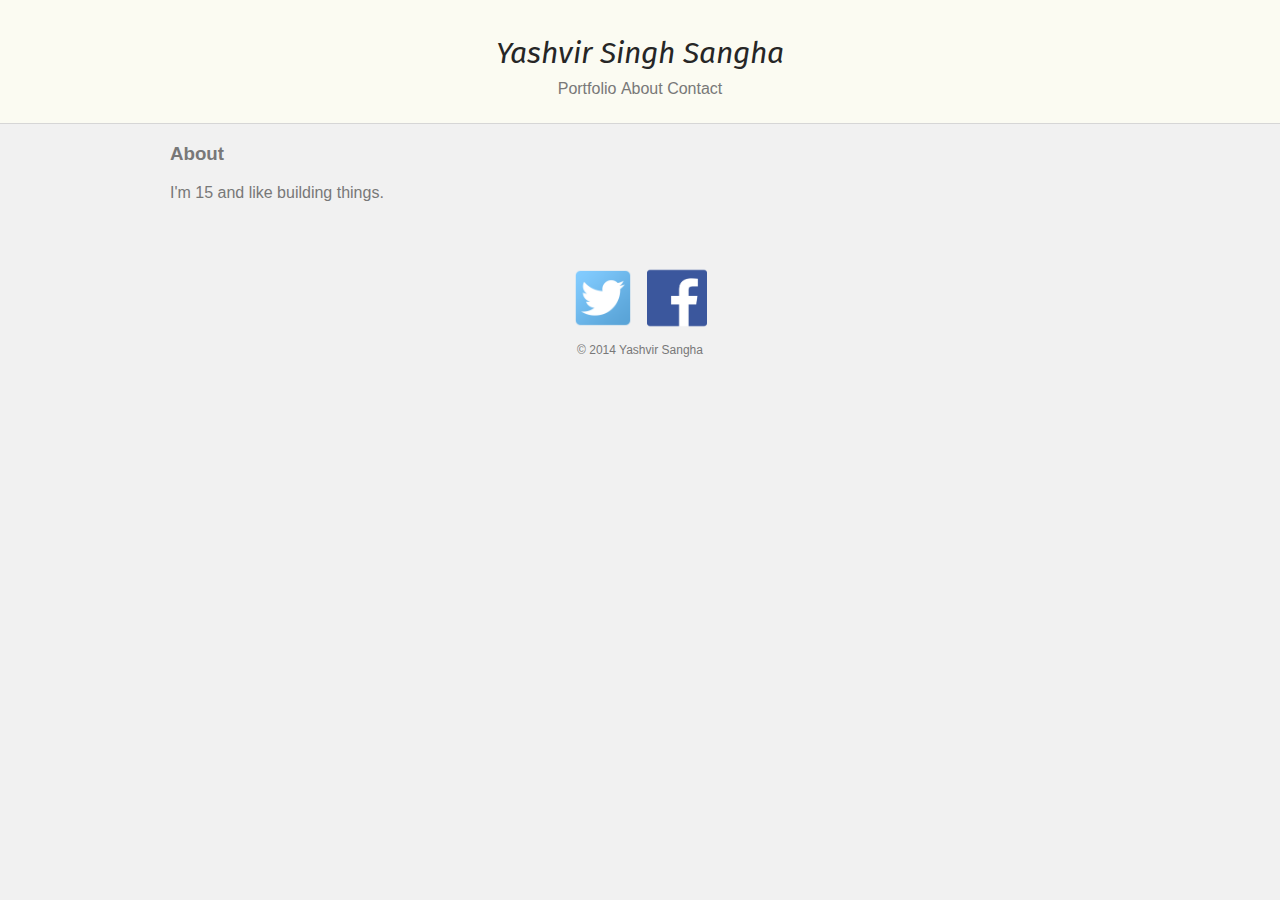
<file: about.html>
<!DOCTYPE HTML>
<HTML>
  <head>
    <meta charset="utf-8">
    <Title>Yashvir Sangha</Title>
    <link rel="stylesheet" href="css/normalize.css">
    <link href="http://fonts.googleapis.com/css?family='Roboto' rel='stylesheet' type='text/css'">
    <link rel="stylesheet" href="css/main.css">
  </head>
  <body>
  <header>
    <h1>Yashvir Singh Sangha</h1>
   <nav>
     <center>
       <ul>
         <li><a href="index.html">Portfolio</a></li>
         <li><a href="about.html">About</a></li>
         <li><a href="contact.html">Contact</a></li>
       </ul>
     </center>
   </nav>
  </header>
    <div id="wrapper">
      <section class="page_text">
      <h3> About </h3>
      <p>I'm 15 and like building things.</p>
      </section>
      <footer>
      <a href="http://twitter.com"><img src="Images/Twitter-icon.png" alt="twitter" class="social-icon">
        </a>
        <a href="http://facebook.com"><img src="Images/facebook_logo_detail.gif" alt="facebook" class="social-icon">
        </a>
        <p>&copy; 2014 Yashvir Sangha</p>
      </footer>
    </div>
  </body>
</HTML>
</file>
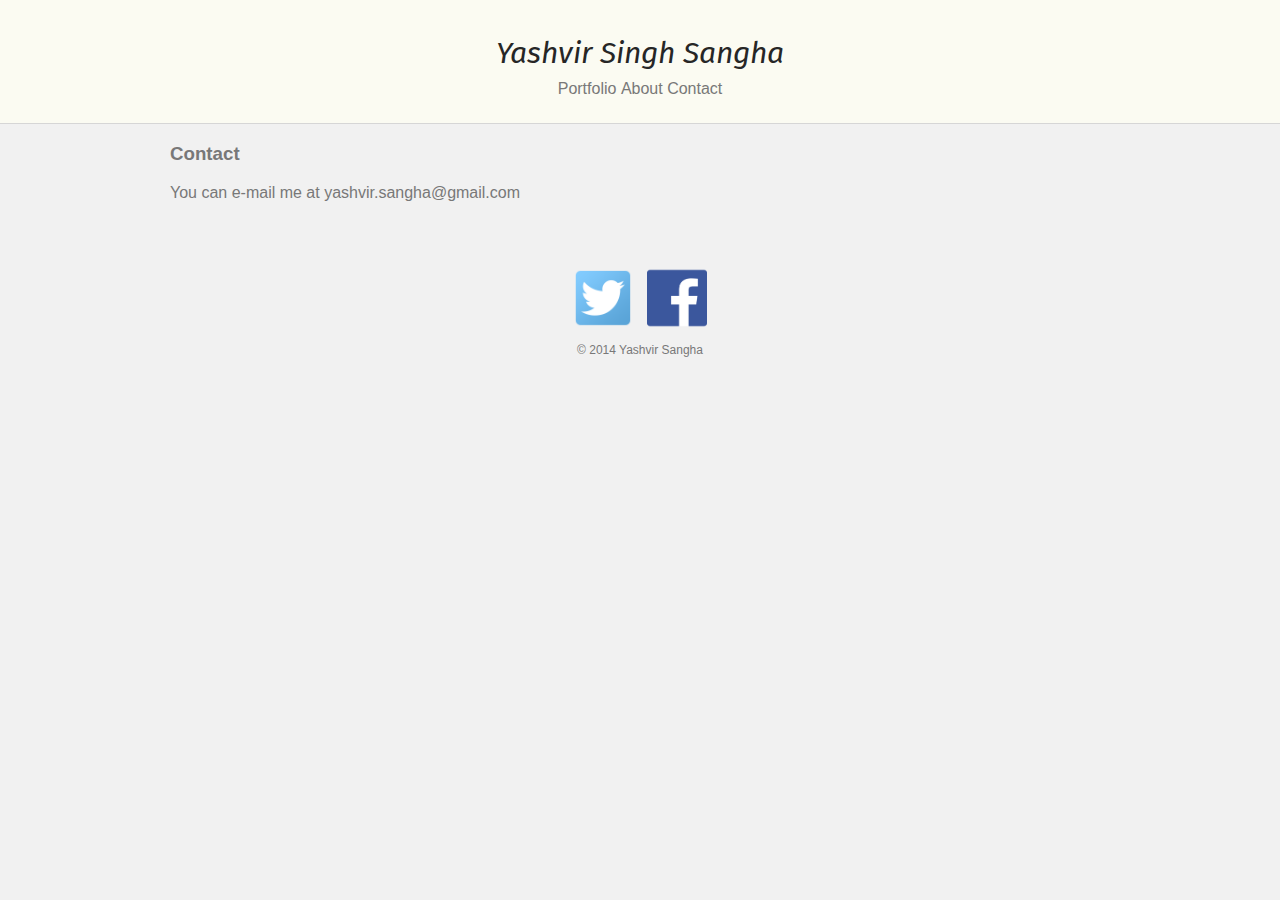
<file: contact.html>
<!DOCTYPE HTML>
<HTML>
  <head>
    <meta charset="utf-8">
    <Title>Yashvir Sangha</Title>
    <link rel="stylesheet" href="css/normalize.css">
    <link href="http://fonts.googleapis.com/css?family='Roboto' rel='stylesheet' type='text/css'">
    <link rel="stylesheet" href="css/main.css">
  </head>
  <body>
  <header>
    <h1>Yashvir Singh Sangha</h1>
   <nav>
     <center>
       <ul>
         <li><a href="index.html">Portfolio</a></li>
         <li><a href="about.html">About</a></li>
         <li><a href="contact.html">Contact</a></li>
       </ul>
     </center>
   </nav>
  </header>
    <div id="wrapper">
      <section class="page_text">
      <h3> Contact </h3>
      <p>You can e-mail me at yashvir.sangha@gmail.com </p>
      </section>
      <footer>
      <a href="http://twitter.com"><img src="Images/Twitter-icon.png" alt="twitter" class="social-icon">
        </a>
        <a href="http://facebook.com"><img src="Images/facebook_logo_detail.gif" alt="facebook" class="social-icon">
        </a>
        <p>&copy; 2014 Yashvir Sangha</p>
      </footer>
    </div>
  </body>
</HTML>
</file>
<file: css/main.css>
/***************
General
***************/

@import url(http://fonts.googleapis.com/css?family=Fira+Sans:300italic);

a {
  text-decoration: none;
}

img {
  max-width: 100%;
}

#wrapper {
  max-width: 940px;
  margin: 0 auto;
  padding: 0 5%;
}

/*************** 
Heading
***************/

header {
  padding:2%;
  background-color: #FBFBF2;
  border-bottom:1px solid #d6d6d6;
}

header h1 {
  text-align: center;
  font-family: 'Fira Sans', sans-serif;
  font-size:30px;
  color:#262626;
  font-weight:400;
  font-style: italic;
}

/* logo text*/
#logo {
  text-align: center;
  margin 0;
}

h1 {
  font-family: 'Roboto', sans-serif;
  margin: 15px 0;
  font-size: 1.75em;
  font-weight: normal;
  line-height: 0.8em;
}

h2 {
  font-size: 0.75em;
  margin: -5px 0 0;
  font-weight: normal;
}

/* link color*/
a {
  color: #787878;
}

/*************** 
Navigation
***************/
nav ul {
  list-style: none;
  margin: 0;
  padding: 0;

}

nav li{
  display: inline-block;  
}

#Contact{
  padding: 5%;
 }



/*************** 
Footer
***************/

footer {
  font-size: 0.75em;
  text-align: center;
  clear: both;
  padding-top: 50px;
}

.social-icon {
  width: 60px;
  height: 60px;
  margin: 0 5px;
}

/*************** 
Portfolio
***************/

#gallery {
  margin: 0;
  padding: 0;
  list-style: none;
}

#gallery li {
  float: left;
  width: 45%;
  margin: 2.5%;
  background-color: #fff;
  color: #bdc3c7;
}

#gallery li a p {
  margin: 0;
  padding: 5%;
  font-size: 1em;
  color: #787878;
}


/***************
Colors
****************/

/* site body */
body {
  background-color: #f1f1f1;
  color: #787878;
  font-family:'Roboto', sans-serif;
}

/* logo text*/
h1, h2 {
  color: #fff;
}

li a:hover
{
  color:#333;
}

#gallery li a p:hover {
  color:#333;
}

.page_text {
  color:#787878;
}
</file>
